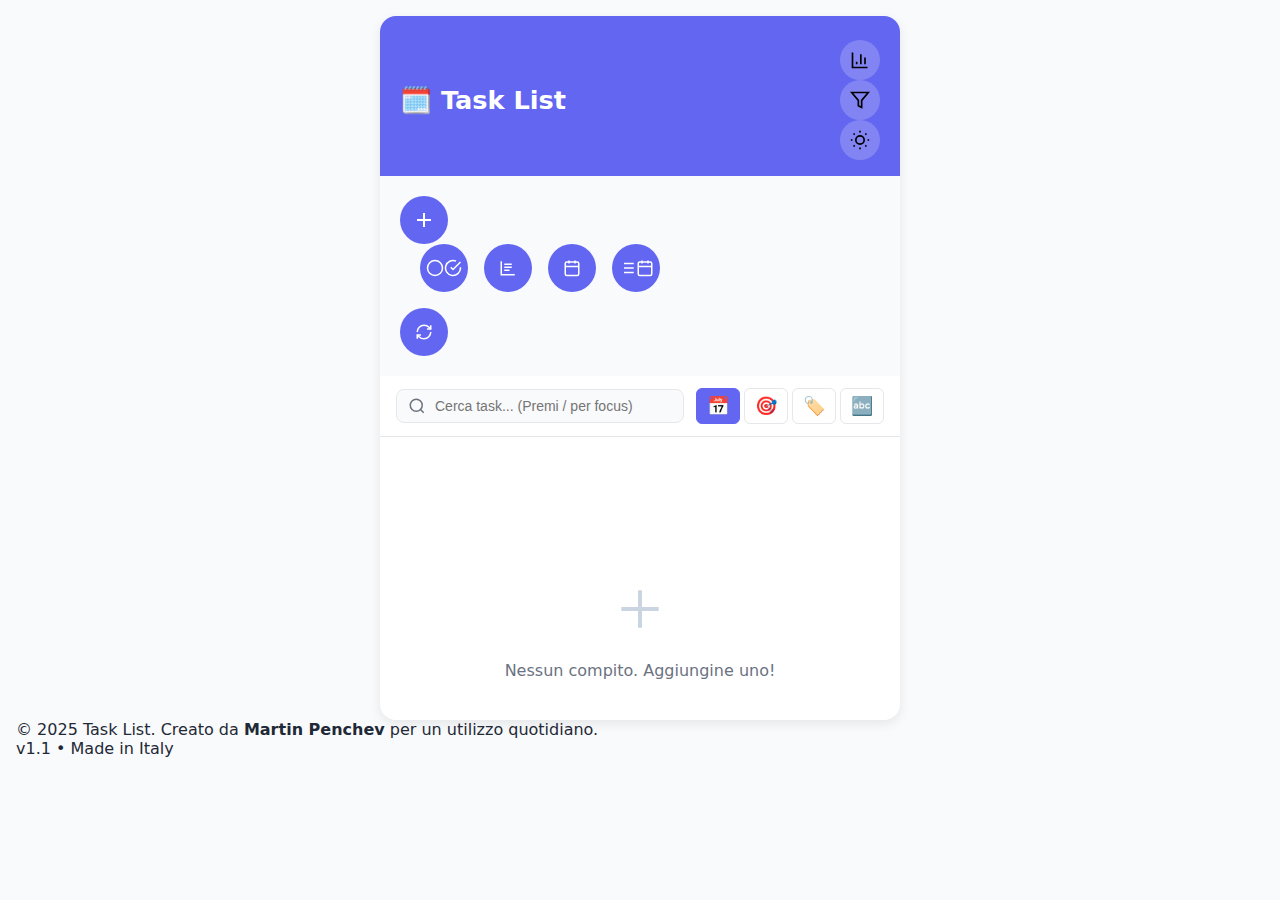
<file: index.html>
<!DOCTYPE html>
<html lang="it" id="html-root">

<head>
  <meta charset="UTF-8" />
  <meta name="viewport" content="width=device-width, initial-scale=1.0" />
  <meta name="theme-color" content="#6366f1">
  <title>Task List</title>
  <link rel="stylesheet" href="style.css" />
  <link rel="stylesheet" href="style-features.css" />
  <link rel="icon" href="images.jpeg">
  <link rel="manifest" href="manifest.json">
</head>

<body>
  <div class="app-container">
    <!-- Sticky Header Section -->
    <div class="sticky-header">
      <!-- Header con toggle modalità scura -->
      <header>
        <h1>🗓️ Task List</h1>
        <div class="header-controls">
          <!-- Bottone Statistiche -->
          <button id="statistics-toggle" class="theme-toggle" aria-label="Statistiche" title="Statistiche">
            <svg xmlns="http://www.w3.org/2000/svg" width="20" height="20" viewBox="0 0 24 24" fill="none"
              stroke="currentColor" stroke-width="2">
              <path d="M3 3v18h18" />
              <path d="M18 17V9" />
              <path d="M13 17V5" />
              <path d="M8 17v-3" />
            </svg>
          </button>
          <!-- Bottone Shortcuts Help -->
          <!-- <button id="shortcuts-help-toggle" class="theme-toggle" aria-label="Scorciatoie tastiera"
            title="Scorciatoie (?)">
            <svg xmlns="http://www.w3.org/2000/svg" width="20" height="20" viewBox="0 0 24 24" fill="none"
              stroke="currentColor" stroke-width="2">
              <circle cx="12" cy="12" r="10" />
              <path d="M9.09 9a3 3 0 0 1 5.83 1c0 2-3 3-3 3" />
              <line x1="12" y1="17" x2="12.01" y2="17" />
            </svg>
          </button> -->
          
          <!-- Bottone Mostra/Nascondi filtri -->
          <button id="filter-toggle" class="theme-toggle" aria-label="Toggle filtri"
            title="Mostra/Nascondi filtri">
            <svg xmlns="http://www.w3.org/2000/svg" width="20" height="20" viewBox="0 0 24 24" fill="none"
              stroke="currentColor" stroke-width="2">
              <polygon points="22 3 2 3 10 12.46 10 19 14 21 14 12.46 22 3" />
            </svg>
          </button>

          <button id="notification-toggle" class="theme-toggle" aria-label="Impostazioni notifiche" title="Notifiche"
            style="display: none;">
            <svg xmlns="http://www.w3.org/2000/svg" width="20" height="20" viewBox="0 0 24 24" fill="none"
              stroke="currentColor" stroke-width="2">
              <path d="M18 8A6 6 0 0 0 6 8c0 7-3 9-3 9h18s-3-2-3-9" />
              <path d="M13.73 21a2 2 0 0 1-3.46 0" />
            </svg>
          </button>
          <button id="theme-toggle" class="theme-toggle" aria-label="Cambia tema">
            <svg xmlns="http://www.w3.org/2000/svg" width="20" height="20" viewBox="0 0 24 24" fill="none"
              stroke="currentColor" stroke-width="2">
              <circle cx="12" cy="12" r="5" />
              <path
                d="M12 1v2M12 21v2M4.22 4.22l1.42 1.42M18.36 18.36l1.42 1.42M1 12h2M21 12h2M4.22 19.78l1.42-1.42M18.36 5.64l1.42-1.42" />
            </svg>
          </button>
        </div>
      </header>

      <!-- Form -->
      <form id="todo-form" class="input-section">
        <!-- Controls Row: Submit + Filtri + Reset (DENTRO il form ma con type="button") -->
        <div class="controls-row">
          <button type="submit" aria-label="Aggiungi compito">
            <svg xmlns="http://www.w3.org/2000/svg" width="24" height="24" viewBox="0 0 24 24" fill="none"
              stroke="currentColor" stroke-width="2">
              <line x1="12" y1="5" x2="12" y2="19"></line>
              <line x1="5" y1="12" x2="19" y2="12"></line>
            </svg>
          </button>

          <!-- Dropdown Filtri Compatti -->
          <div class="compact-filters">
            <!-- Toggle Stato -->
            <button type="button" class="toggle-btn" id="status-toggle" data-state="active"
              aria-label="Toggle stato task">
              <svg xmlns="http://www.w3.org/2000/svg" width="18" height="18" viewBox="0 0 24 24" fill="none"
                stroke="currentColor" stroke-width="2" class="icon-active">
                <circle cx="12" cy="12" r="10" />
              </svg>
              <svg xmlns="http://www.w3.org/2000/svg" width="18" height="18" viewBox="0 0 24 24" fill="none"
                stroke="currentColor" stroke-width="2" class="icon-completed">
                <path d="M22 11.08V12a10 10 0 1 1-5.93-9.14" />
                <polyline points="22 4 12 14.01 9 11.01" />
              </svg>
            </button>

            <!-- Filtro Categoria -->
            <div class="filter-dropdown">
              <button type="button" class="dropdown-toggle" id="category-toggle" aria-label="Filtro categoria">
                <svg xmlns="http://www.w3.org/2000/svg" width="18" height="18" viewBox="0 0 24 24" fill="none"
                  stroke="currentColor" stroke-width="2">
                  <path d="M3 3v18h18" />
                  <path d="M7 7h10M7 11h10M7 15h7" />
                </svg>
              </button>
              <div class="dropdown-menu" id="category-menu">
                <div class="dropdown-item" data-value="all">Tutte</div>
                <!-- Le categorie verranno inserite dinamicamente -->
              </div>
            </div>

            <!-- Filtro Giorno -->
            <div class="filter-dropdown">
              <button type="button" class="dropdown-toggle" id="day-toggle" aria-label="Filtro giorno">
                <svg xmlns="http://www.w3.org/2000/svg" width="18" height="18" viewBox="0 0 24 24" fill="none"
                  stroke="currentColor" stroke-width="2">
                  <rect x="3" y="4" width="18" height="18" rx="2" ry="2" />
                  <line x1="16" y1="2" x2="16" y2="6" />
                  <line x1="8" y1="2" x2="8" y2="6" />
                  <line x1="3" y1="10" x2="21" y2="10" />
                </svg>
              </button>
              <div class="dropdown-menu" id="day-menu">
                <div class="dropdown-item" data-value="all">Tutti i giorni</div>
                <div class="dropdown-item" data-value="today">Oggi</div>
                <div class="dropdown-item" data-value="tomorrow">Domani</div>
                <div class="dropdown-item" data-value="week">Questa settimana</div>
              </div>
            </div>

            <!-- Toggle Vista -->
            <button type="button" class="toggle-btn" id="view-toggle" data-view="list" aria-label="Toggle vista">
              <svg xmlns="http://www.w3.org/2000/svg" width="18" height="18" viewBox="0 0 24 24" fill="none"
                stroke="currentColor" stroke-width="2" class="icon-list">
                <line x1="8" y1="6" x2="21" y2="6" />
                <line x1="8" y1="12" x2="21" y2="12" />
                <line x1="8" y1="18" x2="21" y2="18" />
                <line x1="3" y1="6" x2="3.01" y2="6" />
                <line x1="3" y1="12" x2="3.01" y2="12" />
                <line x1="3" y1="18" x2="3.01" y2="18" />
              </svg>
              <svg xmlns="http://www.w3.org/2000/svg" width="18" height="18" viewBox="0 0 24 24" fill="none"
                stroke="currentColor" stroke-width="2" class="icon-calendar">
                <rect x="3" y="4" width="18" height="18" rx="2" ry="2" />
                <line x1="16" y1="2" x2="16" y2="6" />
                <line x1="8" y1="2" x2="8" y2="6" />
                <line x1="3" y1="10" x2="21" y2="10" />
              </svg>
            </button>
          </div>

          <!-- Reset Filtri -->
          <button type="button" id="reset-filters" class="reset-btn" aria-label="Pulisci filtri"
            title="Pulisci tutti i filtri">
            <svg xmlns="http://www.w3.org/2000/svg" width="18" height="18" viewBox="0 0 24 24" fill="none"
              stroke="currentColor" stroke-width="2">
              <path d="M3 12a9 9 0 0 1 9-9 9.75 9.75 0 0 1 6.74 2.74L21 8" />
              <path d="M21 3v5h-5" />
              <path d="M21 12a9 9 0 0 1-9 9 9.75 9.75 0 0 1-6.74-2.74L3 16" />
              <path d="M3 21v-5h5" />
            </svg>
          </button>
        </div>
      </form>

      <!-- Barra Ricerca e Sorting -->
      <div class="search-sort-bar">
        <div class="search-container">
          <svg xmlns="http://www.w3.org/2000/svg" width="18" height="18" viewBox="0 0 24 24" fill="none"
            stroke="currentColor" stroke-width="2" class="search-icon">
            <circle cx="11" cy="11" r="8" />
            <path d="m21 21-4.35-4.35" />
          </svg>
          <input type="text" id="search-input" placeholder="Cerca task... (Premi / per focus)" autocomplete="off" />
          <button id="clear-search" class="clear-search-btn" style="display: none;" aria-label="Pulisci ricerca">
            <svg xmlns="http://www.w3.org/2000/svg" width="16" height="16" viewBox="0 0 24 24" fill="none"
              stroke="currentColor" stroke-width="2">
              <line x1="18" y1="6" x2="6" y2="18" />
              <line x1="6" y1="6" x2="18" y2="18" />
            </svg>
          </button>
        </div>

        <div class="sort-container">
          <button class="sort-option active" data-sort="date" title="Ordina per data">
            📅
          </button>
          <button class="sort-option" data-sort="priority" title="Ordina per priorità">
            🎯
          </button>
          <button class="sort-option" data-sort="category" title="Ordina per categoria">
            🏷️
          </button>
          <button class="sort-option" data-sort="alphabetical" title="Ordina alfabeticamente">
            🔤
          </button>
        </div>
      </div>
    </div>

    <!-- Lista compiti scrollabile -->
    <div class="scrollable-content">
      <!-- Controlli navigazione calendario -->
      <div id="calendar-navigation" class="calendar-navigation" style="display: none;">
        <button id="prev-month" class="nav-btn">
          <svg xmlns="http://www.w3.org/2000/svg" width="20" height="20" viewBox="0 0 24 24" fill="none"
            stroke="currentColor" stroke-width="2">
            <polyline points="15,18 9,12 15,6"></polyline>
          </svg>
        </button>
        <span id="current-month-year" class="month-year-display"></span>
        <button id="next-month" class="nav-btn">
          <svg xmlns="http://www.w3.org/2000/svg" width="20" height="20" viewBox="0 0 24 24" fill="none"
            stroke="currentColor" stroke-width="2">
            <polyline points="9,18 15,12 9,6"></polyline>
          </svg>
        </button>
      </div>
      <div id="todo-container" class="todo-container"></div>

      <!-- Stato vuoto -->
      <div id="empty-state" class="empty-state">
        <svg xmlns="http://www.w3.org/2000/svg" width="64" height="64" viewBox="0 0 24 24" fill="none"
          stroke="currentColor" stroke-width="1.5">
          <path d="M12 5v14M5 12h14" />
        </svg>
        <p>Nessun compito. Aggiungine uno!</p>
      </div>
    </div>
  </div>

  <!-- Footer -->
  <footer class="app-footer">    
    <div class="footer-bottom">
      <p>&copy; 2025 Task List. Creato da <b>Martin Penchev</b> per un utilizzo quotidiano.</p>
      <div class="footer-meta">
        <span>v1.1</span>
        <span>•</span>
        <span>Made in Italy</span>
      </div>
    </div>
  </footer>

  <!-- Modale Crea Task -->
  <div id="category-modal" class="modal" style="display: none;">
    <div class="modal-content create-modal">
      <h3>➕ Nuovo task</h3>
      <div class="datetime-compact">
        <input type="text" id="todo-input" placeholder="Nome task" autocomplete="off" required />
        <div class="datetime-input-wrapper">
          <svg xmlns="http://www.w3.org/2000/svg" width="16" height="16" viewBox="0 0 24 24" fill="none"
            stroke="currentColor" stroke-width="2">
            <rect x="3" y="4" width="18" height="18" rx="2" ry="2" />
            <line x1="16" y1="2" x2="16" y2="6" />
            <line x1="8" y1="2" x2="8" y2="6" />
            <line x1="3" y1="10" x2="21" y2="10" />
          </svg>
          <input type="date" id="todo-date" />
        </div>
        <div class="datetime-input-wrapper">
          <svg xmlns="http://www.w3.org/2000/svg" width="16" height="16" viewBox="0 0 24 24" fill="none"
            stroke="currentColor" stroke-width="2">
            <circle cx="12" cy="12" r="10" />
            <polyline points="12 6 12 12 16 14" />
          </svg>
          <input type="time" id="todo-time" />
        </div>
      </div>

      <!-- Categorie predefinite -->
      <div class="category-options">
        <div class="radio-group">
          <input type="radio" id="cat-lavoro" name="category" value="Lavoro">
          <label for="cat-lavoro">Lavoro</label>
        </div>
        <div class="radio-group">
          <input type="radio" id="cat-studio" name="category" value="Studio">
          <label for="cat-studio">Studio</label>
        </div>
        <div class="radio-group">
          <input type="radio" id="cat-personale" name="category" value="Personale">
          <label for="cat-personale">Personale</label>
        </div>
        <div class="radio-group">
          <input type="radio" id="cat-spesa" name="category" value="Spesa">
          <label for="cat-spesa">Spesa</label>
        </div>
        <div class="radio-group">
          <input type="radio" id="cat-altro" name="category" value="Altro">
          <label for="cat-altro">Altro</label>
        </div>
        <div class="radio-group">
          <input type="radio" id="cat-custom" name="category" value="custom">
          <label for="cat-custom">Personalizzata:</label>
        </div>
      </div>

      <input type="text" id="category-input" placeholder="Nome categoria personalizzata..." disabled />

      <!-- Priorità -->
      <div class="priority-selector">
        <label>Priorità:</label>
        <div class="priority-options">
          <div class="radio-group-p">
            <input type="radio" id="priority-none" name="priority" value="none" checked>
            <label for="priority-none">⚪ Nessuna</label>
          </div>
          <div class="radio-group-p">
            <input type="radio" id="priority-low" name="priority" value="low">
            <label for="priority-low">🟢 Bassa</label>
          </div>
          <div class="radio-group-p">
            <input type="radio" id="priority-medium" name="priority" value="medium">
            <label for="priority-medium">🟡 Media</label>
          </div>
          <div class="radio-group-p">
            <input type="radio" id="priority-high" name="priority" value="high">
            <label for="priority-high">🔴 Alta</label>
          </div>
        </div>
      </div>

      <!-- Opzione Checklist -->
      <div class="checklist-option">
        <input type="checkbox" id="enable-checklist">
        <label for="enable-checklist">Crea come checklist di attività</label>
      </div>

      <!-- Allega File/Foto -->
      <div class="file-attachment-section">
        <label for="task-file-input" class="file-input-label">
          <svg xmlns="http://www.w3.org/2000/svg" width="16" height="16" viewBox="0 0 24 24" fill="none" stroke="currentColor" stroke-width="2">
            <path d="M21.44 11.05l-9.19 9.19a6 6 0 0 1-8.49-8.49l9.19-9.19a4 4 0 0 1 5.66 5.66l-9.2 9.19a2 2 0 0 1-2.83-2.83l8.49-8.48"/>
          </svg>
          📎 Allega file/foto
        </label>
        <input type="file" id="task-file-input" multiple accept="image/*,.pdf,.doc,.docx,.txt" style="display: none;">
        <div id="task-file-preview" class="file-preview-list"></div>
      </div>

      <!-- Ricorrenza -->
      <div class="recurrence-selector">
        <label>Ricorrenza:</label>
        <select id="recurrence-select">
          <option value="none">Nessuna</option>
          <option value="daily">Giornaliera</option>
          <option value="weekly">Settimanale</option>
          <option value="biweekly">Ogni 2 settimane</option>
          <option value="monthly">Mensile</option>
          <option value="yearly">Annuale</option>
        </select>
        <small class="recurrence-info">💡 I task ricorrenti si ripetono automaticamente quando completati</small>
      </div>

      <!-- Checklist Items -->
      <div id="checklist-items" class="checklist-items" style="display: none;">
        <div class="checklist-input-group">
          <input type="text" class="checklist-item-input" placeholder="Attività...">
          <button type="button" class="add-checklist-item">+</button>
        </div>
        <div class="checklist-list"></div>
      </div>

      <div class="modal-buttons">
        <button id="cancel-category">Annulla</button>
        <button id="confirm-category">Conferma</button>
      </div>
    </div>
  </div>

  <!-- Modale Dettaglio Task -->
  <div id="detail-modal" class="modal" style="display: none;">
    <div class="modal-content detail-modal">
      <div class="modal-header">
        <h3 id="detail-title"></h3>
        <button id="close-detail" class="close-btn">❌</button>
      </div>
      <div class="detail-content">
        <div class="detail-info">
          <p><strong>Categoria:</strong> <span id="detail-category"></span></p>
          <p><strong>Data:</strong> <span id="detail-date"></span></p>
          <p><strong>Ora:</strong> <span id="detail-time"></span></p>
          <p><strong>Stato:</strong> <span id="detail-status"></span></p>
        </div>
        <div id="detail-checklist" class="detail-checklist" style="display: none;">
          <h4>Attività:</h4>
          <div id="detail-checklist-items"></div>
        </div>
        <div id="detail-attachments" class="detail-attachments" style="display: none;">
          <h4>📎 File allegati:</h4>
          <div id="detail-attachments-list" class="attachments-grid"></div>
        </div>
      </div>
    </div>
  </div>

  <!-- Modale Impostazioni Notifiche -->
  <div id="notification-modal" class="modal" style="display: none;">
    <div class="modal-content">
      <div class="modal-header">
        <h3>🔔 Impostazioni Notifiche</h3>
        <button id="close-notification" class="close-btn">&times;</button>
      </div>
      <div class="notification-settings">
        <div class="setting-group">
          <label for="notification-enabled">
            <input type="checkbox" id="notification-enabled">
            Abilita notifiche (solo mobile)
          </label>
        </div>
        <div class="setting-group">
          <label for="notification-time">Preavviso notifica:</label>
          <select id="notification-time">
            <option value="5">5 minuti prima</option>
            <option value="10">10 minuti prima</option>
            <option value="15">15 minuti prima</option>
            <option value="30" selected>30 minuti prima</option>
            <option value="60">1 ora prima</option>
          </select>
        </div>
        <div class="setting-info">
          <p>💡 Le notifiche funzionano solo su dispositivi mobili e richiedono che l'app rimanga aperta nel browser.
          </p>
        </div>
      </div>
      <div class="modal-buttons">
        <button id="save-notification-settings">Salva Impostazioni</button>
      </div>
    </div>
  </div>

  <!-- Modale Modifica Task -->
  <div id="edit-modal" class="modal" style="display: none;">
    <div class="modal-content edit-modal">
      <div class="modal-header">
        <h3>✏️ Modifica Task</h3>
        <button id="close-edit" class="close-btn">❌</button>
      </div>
      <div class="edit-form">
        <div class="form-group">
          <input type="text" id="edit-text" placeholder="Descrizione task..." required>
        </div>
        <div class="form-group">
          <input type="date" id="edit-date" required>
        </div>
        <div class="form-group">
          <input type="time" id="edit-time" required>
        </div>
        <div class="form-group">
          <select id="edit-category">
            <option value="Lavoro">Lavoro</option>
            <option value="Studio">Studio</option>
            <option value="Personale">Personale</option>
            <option value="Spesa">Spesa</option>
            <option value="Altro">Altro</option>
          </select>
        </div>

        <!-- Priorità -->
        <div class="priority-selector">
          <label>Priorità:</label>
          <div class="priority-options">
            <div class="radio-group-p">
              <input type="radio" id="edit-priority-none" name="edit-priority" value="none">
              <label for="edit-priority-none">⚪ Nessuna</label>
            </div>
            <div class="radio-group-p">
              <input type="radio" id="edit-priority-low" name="edit-priority" value="low">
              <label for="edit-priority-low">🟢 Bassa</label>
            </div>
            <div class="radio-group-p">
              <input type="radio" id="edit-priority-medium" name="edit-priority" value="medium">
              <label for="edit-priority-medium">🟡 Media</label>
            </div>
            <div class="radio-group-p">
              <input type="radio" id="edit-priority-high" name="edit-priority" value="high">
              <label for="edit-priority-high">🔴 Alta</label>
            </div>
          </div>
        </div>

        <!-- Ricorrenza -->
        <div class="recurrence-selector">
          <label for="edit-recurrence">Ricorrenza:</label>
          <select id="edit-recurrence">
            <option value="none">Nessuna</option>
            <option value="daily">Giornaliera</option>
            <option value="weekly">Settimanale</option>
            <option value="biweekly">Ogni 2 settimane</option>
            <option value="monthly">Mensile</option>
            <option value="yearly">Annuale</option>
          </select>
          <small class="recurrence-info">💡 I task ricorrenti si ripetono automaticamente quando completati</small>
        </div>

        <div class="checklist-option">
          <input type="checkbox" id="edit-has-checklist">
          <label for="edit-has-checklist">Questo task ha una checklist</label>
        </div>
        <div id="edit-checklist-container" class="checklist-items" style="display: none;">
          <div class="checklist-input-group">
            <input type="text" id="edit-checklist-input" class="checklist-item-input" placeholder="Nuova attività...">
            <button type="button" id="edit-add-checklist-item" class="add-checklist-item">+</button>
          </div>
          <div id="edit-checklist-list"></div>
        </div>

        <!-- Allega File/Foto -->
        <div class="file-attachment-section">
          <label for="edit-file-input" class="file-input-label">
            <svg xmlns="http://www.w3.org/2000/svg" width="16" height="16" viewBox="0 0 24 24" fill="none" stroke="currentColor" stroke-width="2">
              <path d="M21.44 11.05l-9.19 9.19a6 6 0 0 1-8.49-8.49l9.19-9.19a4 4 0 0 1 5.66 5.66l-9.2 9.19a2 2 0 0 1-2.83-2.83l8.49-8.48"/>
            </svg>
            📎 Allega file/foto
          </label>
          <input type="file" id="edit-file-input" multiple accept="image/*,.pdf,.doc,.docx,.txt" style="display: none;">
          <div id="edit-file-preview" class="file-preview-list"></div>
        </div>
      </div>
      <div class="modal-buttons">
        <button id="cancel-edit">Annulla</button>
        <button id="confirm-edit">Conferma</button>
      </div>
    </div>
  </div>

  <!-- Modale Statistiche -->
  <div id="statistics-modal" class="modal" style="display: none;">
    <div class="modal-content stats-modal">
      <div class="modal-header">
        <h2>📊 Statistiche</h2>
        <button id="close-statistics" class="close-btn">❌</button>
      </div>
      <div id="statistics-container"></div>
    </div>
  </div>

  <!-- Modale Shortcuts Help -->
  <div id="shortcuts-help-modal" class="modal" style="display: none;">
    <div class="modal-content shortcuts-modal">
      <div class="modal-header">
        <h4>⌨️ Scorciatoie Tastiera</h4>
        <button id="close-shortcuts-help" class="close-btn">❌</button>
      </div>
      <div class="shortcuts-list">
        <div class="shortcut-item">
          <kbd>/</kbd>
          <span>Focus su ricerca</span>
        </div>
        <div class="shortcut-item">
          <kbd>N</kbd>
          <span>Nuovo task (focus su input)</span>
        </div>
        <div class="shortcut-item">
          <kbd>S</kbd>
          <span>Mostra/nascondi statistiche</span>
        </div>
        <div class="shortcut-item">
          <kbd>Ctrl+S</kbd>
          <span>Mostra statistiche (alternativa)</span>
        </div>
        <div class="shortcut-item">
          <kbd>R</kbd>
          <span>Reset tutti i filtri</span>
        </div>
        <div class="shortcut-item">
          <kbd>C</kbd>
          <span>Toggle vista calendario/lista</span>
        </div>
        <div class="shortcut-item">
          <kbd>V</kbd>
          <span>Toggle attivi/completati</span>
        </div>
        <div class="shortcut-item">
          <kbd>Esc</kbd>
          <span>Chiudi modali / Pulisci ricerca</span>
        </div>
        <div class="shortcut-item">
          <kbd>?</kbd>
          <span>Mostra questo aiuto</span>
        </div>
      </div>
    </div>
  </div>

  <!-- Modale Generica Conferma/Alert -->
  <div id="generic-modal" class="modal generic-modal" style="display: none;">
    <div class="modal-content generic-modal-content">
      <div class="generic-modal-icon"></div>
      <h3 id="generic-modal-title"></h3>
      <p id="generic-modal-message"></p>
      <div class="modal-buttons" id="generic-modal-buttons">
        <!-- I bottoni verranno inseriti dinamicamente -->
      </div>
    </div>
  </div>

  <!-- Template per Todo Item -->
  <template id="todo-item-template">
    <li class="todo-item" draggable="true">
      <div class="todo-content">
        <span class="todo-text"></span>
        <div class="todo-meta">
          <span class="category-badge"></span>
          <span class="todo-time"></span>
        </div>
      </div>
      <div class="todo-actions">
        <button class="action-btn menu-btn" data-action="menu">
          <svg xmlns="http://www.w3.org/2000/svg" width="16" height="16" viewBox="0 0 24 24" fill="none"
            stroke="currentColor" stroke-width="2">
            <circle cx="12" cy="12" r="1" />
            <circle cx="19" cy="12" r="1" />
            <circle cx="5" cy="12" r="1" />
          </svg>
        </button>
        <div class="action-popover" style="display: none;">
          <button class="popover-item complete-action" data-action="complete">
            <svg xmlns="http://www.w3.org/2000/svg" width="18" height="18" viewBox="0 0 24 24" fill="none"
              stroke="currentColor" stroke-width="2">
              <polyline points="20 6 9 17 4 12" />
            </svg>
            <span class="action-label">Completa</span>
          </button>
          <button class="popover-item edit-action" data-action="edit">
            <svg xmlns="http://www.w3.org/2000/svg" width="18" height="18" viewBox="0 0 24 24" fill="none"
              stroke="currentColor" stroke-width="2">
              <path d="M11 4H4a2 2 0 0 0-2 2v14a2 2 0 0 0 2 2h14a2 2 0 0 0 2-2v-7" />
              <path d="M18.5 2.5a2.121 2.121 0 0 1 3 3L12 15l-4 1 1-4 9.5-9.5z" />
            </svg>
            <span class="action-label">Modifica</span>
          </button>
          <button class="popover-item delete-action" data-action="delete">
            <svg xmlns="http://www.w3.org/2000/svg" width="18" height="18" viewBox="0 0 24 24" fill="none"
              stroke="currentColor" stroke-width="2">
              <path d="M3 6h18M19 6v14a2 2 0 0 1-2 2H7a2 2 0 0 1-2-2V6m3 0V4a2 2 0 0 1 2-2h4a2 2 0 0 1 2 2v2" />
            </svg>
            <span class="action-label">Elimina</span>
          </button>
          <button class="popover-item detail-action" data-action="detail">
            <svg xmlns="http://www.w3.org/2000/svg" width="18" height="18" viewBox="0 0 24 24" fill="none"
              stroke="currentColor" stroke-width="2">
              <circle cx="12" cy="12" r="10" />
              <line x1="12" y1="16" x2="12" y2="12" />
              <line x1="12" y1="8" x2="12.01" y2="8" />
            </svg>
            <span class="action-label">Dettagli</span>
          </button>
        </div>
      </div>
    </li>
  </template>

  <!-- Scripts modulari -->
  <script src="js/constants.js"></script>
  <script src="js/state.js"></script>
  <script src="js/utils.js"></script>
  <script src="js/file-attachments.js"></script>
  <script src="js/notifications.js"></script>
  <script src="js/search.js"></script>
  <script src="js/priority.js"></script>
  <script src="js/statistics.js"></script>
  <script src="js/recurring.js"></script>
  <script src="js/drag-drop.js"></script>
  <script src="js/rendering.js"></script>
  <script src="js/modals.js"></script>
  <script src="js/filters.js"></script>
  <script src="js/todo-actions.js"></script>
  <script src="js/shortcuts.js"></script>
  <script src="js/event-listeners.js"></script>
  <script src="js/init.js"></script>

  <script>
    if ('serviceWorker' in navigator) {
      window.addEventListener('load', () => {
        navigator.serviceWorker.register('/TODO/sw.js');
      });
    }
  </script>
</body>

</html>
</file>
<file: style.css>
/* ===== VARIABILI DI TEMA ===== */
:root {
  --bg: #f9fafb;
  --card-bg: #ffffff;
  --text: #1f2937;
  --text-light: #6b7280;
  --border: #e5e7eb;
  --primary: #6366f1;
  --primary-dark: #4f46e5;
  --success: #10b981;
  --danger: #ef4444;
  --shadow: 0 4px 12px rgba(0,0,0,0.08);
  --radius: 16px;
  --transition: all 0.3s cubic-bezier(0.25, 0.8, 0.25, 1);
}

[data-theme="dark"] {
  --bg: #111827;
  --card-bg: #1f2937;
  --text: #f9fafb;
  --text-light: #9ca3af;
  --border: #374151;
  --shadow: 0 4px 12px rgba(0,0,0,0.3);
}

/* ===== RESET ===== */
* {
  margin: 0;
  padding: 0;
  box-sizing: border-box;
}

body {
  font-family: 'Segoe UI', system-ui, sans-serif;
  background: var(--bg);
  color: var(--text);
  min-height: 100vh;
  padding: 16px;
  transition: background 0.3s;
}

.app-container {
  max-width: 520px;
  margin: 0 auto;
  background: var(--card-bg);
  border-radius: var(--radius);
  box-shadow: var(--shadow);
  overflow: hidden;
}

/* ===== HEADER ===== */
header {
  display: flex;
  justify-content: space-between;
  align-items: center;
  padding: 24px 20px 16px;
  background: var(--primary);
  color: white;
}

header h1 {
  font-size: 1.6rem;
  font-weight: 700;
}

.theme-toggle {
  background: rgba(255,255,255,0.2);
  border: none;
  width: 40px;
  height: 40px;
  border-radius: 50%;
  display: flex;
  align-items: center;
  justify-content: center;
  cursor: pointer;
  transition: var(--transition);
}

.theme-toggle:hover {
  background: rgba(255,255,255,0.3);
}

/* ===== INPUT ===== */
.input-section {
  display: flex;
  padding: 20px;
  gap: 10px;
  background: var(--bg);
  flex-wrap: wrap;
}

#todo-input {
  flex: 1;
  min-width: 150px;
  padding: 12px 16px;
  border: 2px solid var(--border);
  border-radius: 12px;
  font-size: 1rem;
  background: var(--card-bg);
  color: var(--text);
  outline: none;
}

#todo-input:focus {
  border-color: var(--primary);
  box-shadow: 0 0 0 3px rgba(99, 102, 241, 0.2);
}

#todo-date {
  padding: 12px;
  border: 2px solid var(--border);
  border-radius: 12px;
  background: var(--card-bg);
  color: var(--text);
  font-size: 1rem;
  cursor: pointer;
}

#todo-form button {
  width: 48px;
  height: 48px;
  border-radius: 50%;
  background: var(--primary);
  color: white;
  border: none;
  cursor: pointer;
  display: flex;
  align-items: center;
  justify-content: center;
  transition: var(--transition);
  flex-shrink: 0;
}

#todo-form button:hover {
  background: var(--primary-dark);
  transform: scale(1.05);
}

/* ===== FILTRI ===== */
/* .filters { */
  /* display: flex; */
  /* padding: 0 20px 16px; */
  /* gap: 8px; */
  /* flex-wrap: wrap; */
/* } */

.filter-btn {
  flex: 1;
  min-width: 80px;
  padding: 8px 12px;
  border: 2px solid var(--border);
  border-radius: 12px;
  background: transparent;
  color: var(--text-light);
  font-size: 0.9rem;
  cursor: pointer;
  transition: var(--transition);
}

.filter-btn.active,
.filter-btn:hover {
  border-color: var(--primary);
  color: var(--primary);
  background: rgba(99, 102, 241, 0.08);
}

[data-theme="dark"] .filter-btn.active,
[data-theme="dark"] .filter-btn:hover {
  background: rgba(99, 102, 241, 0.2);
}

/* ===== TOGGLE VISTA ===== */
/* .view-toggle { */
  /* display: flex; */
  /* padding: 0 20px 16px; */
  /* gap: 8px; */
/* } */

.view-btn {
  flex: 1;
  padding: 8px;
  border: 2px solid var(--border);
  border-radius: 12px;
  background: transparent;
  color: var(--text-light);
  font-size: 0.9rem;
  cursor: pointer;
}

.view-btn.active,
.view-btn:hover {
  border-color: var(--primary);
  color: var(--primary);
  background: rgba(99, 102, 241, 0.08);
}

[data-theme="dark"] .view-btn.active,
[data-theme="dark"] .view-btn:hover {
  background: rgba(99, 102, 241, 0.2);
}

/* ===== CONTAINER LISTA ===== */
.todo-container {
  padding: 0 20px 20px;
  min-height: 100px;
}

.day-section {
  margin-bottom: 24px;
}

.day-header {
  font-size: 1.1rem;
  font-weight: 600;
  margin: 16px 0 12px;
  color: var(--primary);
  display: flex;
  align-items: center;
}

.day-header::before {
  content: "•";
  margin-right: 8px;
  font-size: 1.4rem;
}

.todo-item {
  display: flex;
  align-items: center;
  padding: 14px;
  margin-bottom: 10px;
  background: var(--bg);
  border-radius: 14px;
  box-shadow: 0 2px 6px rgba(0,0,0,0.05);
  animation: fadeIn 0.3s ease-out;
  transition: var(--transition);
  cursor: grab;
}

.todo-item:active {
  cursor: grabbing;
}

.todo-text {
  flex: 1;
  font-size: 1.02rem;
  word-break: break-word;
  padding-right: 12px;
}

.todo-text.completed {
  text-decoration: line-through;
  color: var(--text-light);
}

.todo-actions {
  display: flex;
  gap: 8px;
}

.action-btn {
  width: 34px;
  height: 34px;
  border-radius: 50%;
  border: none;
  display: flex;
  align-items: center;
  justify-content: center;
  cursor: pointer;
  background: white;
  box-shadow: 0 1px 3px rgba(0,0,0,0.1);
  transition: var(--transition);
}

[data-theme="dark"] .action-btn {
  background: var(--card-bg);
}

.complete-btn { color: var(--success); }
.delete-btn { color: var(--danger); }

.complete-btn:hover { background: var(--success); color: white; }
.delete-btn:hover { background: var(--danger); color: white; }

/* ===== EMPTY STATE ===== */
.empty-state {
  text-align: center;
  padding: 40px 20px;
  color: var(--text-light);
  display: none;
}

.empty-state svg {
  margin-bottom: 16px;
  color: #cbd5e1;
}

/* ===== ANIMAZIONI ===== */
@keyframes fadeIn {
  from { opacity: 0; transform: translateY(8px); }
  to { opacity: 1; transform: translateY(0); }
}

@keyframes fadeOut {
  from { opacity: 1; transform: translateX(0); }
  to { opacity: 0; transform: translateX(50px); }
}

.todo-item.leaving {
  animation: fadeOut 0.3s forwards;
}

/* ===== DRAG & DROP ===== */
.drag-over {
  background: rgba(99, 102, 241, 0.1);
  border-radius: 14px;
}

/* ===== RESPONSIVE ===== */
@media (max-width: 600px) {
  .input-section {
    flex-direction: column;
  }

  #todo-input, #todo-date {
    width: 100%;
  }

  .filters {
    justify-content: center;
  }

  .filter-btn {
    flex: none;
  }
}

.todo-content {
  flex: 1;
  display: flex;
  flex-direction: column;
  gap: 4px;
}

.category-badge {
  font-size: 0.75rem;
  background: var(--primary);
  color: white;
  padding: 2px 8px;
  border-radius: 20px;
  width: fit-content;
  font-weight: 600;
}

/* ===== CALENDARIO ===== */
.calendar {
  padding: 0 10px 20px;
}

.calendar-header {
  text-align: center;
  font-size: 1.3rem;
  font-weight: 700;
  margin: 16px 0;
  color: var(--primary);
}

.calendar-weekdays {
  display: grid;
  grid-template-columns: repeat(7, 1fr);
  text-align: center;
  font-weight: 600;
  color: var(--text-light);
  margin-bottom: 8px;
}

.calendar-weekday {
  padding: 6px;
}

.calendar-grid {
  display: grid;
  grid-template-columns: repeat(7, 1fr);
  gap: 4px;
}

.calendar-day {
  min-height: 80px;
  background: var(--bg);
  border-radius: 10px;
  padding: 6px;
  display: flex;
  flex-direction: column;
}

.calendar-day.today {
  background: rgba(99, 102, 241, 0.1);
  border: 1px solid var(--primary);
}

.day-number {
  font-weight: 700;
  margin-bottom: 4px;
  align-self: flex-end;
}

.day-tasks {
  flex: 1;
  display: flex;
  flex-direction: column;
  gap: 4px;
}

.task-preview {
  font-size: 0.8rem;
  white-space: nowrap;
  overflow: hidden;
  text-overflow: ellipsis;
  padding: 2px 6px;
  background: rgba(0,0,0,0.03);
  border-radius: 4px;
}

[data-theme="dark"] .task-preview {
  background: rgba(255,255,255,0.05);
}

.task-preview.completed {
  text-decoration: line-through;
  color: var(--text-light);
}

/* ===== MODALE CATEGORIA ===== */
.modal {
  position: fixed;
  top: 0;
  left: 0;
  width: 100%;
  height: 100%;
  background: rgba(0, 0, 0, 0.5);
  display: flex;
  align-items: center;
  justify-content: center;
  z-index: 1000;
}

.modal-content {
  background: var(--card-bg);
  padding: 24px;
  border-radius: 16px;
  width: 90%;
  max-width: 400px;
  box-shadow: 0 10px 25px rgba(0,0,0,0.2);
}

.modal-content h3 {
  margin-bottom: 16px;
  color: var(--text);
}

#category-input {
  width: 100%;
  padding: 12px;
  border: 2px solid var(--border);
  border-radius: 12px;
  font-size: 1rem;
  background: var(--bg);
  color: var(--text);
  margin-bottom: 16px;
}

.category-suggestions {
  display: flex;
  flex-wrap: wrap;
  gap: 8px;
  margin-bottom: 16px;
}

.category-suggestion {
  background: var(--primary);
  color: white;
  padding: 6px 12px;
  border-radius: 20px;
  font-size: 0.9rem;
  cursor: pointer;
  transition: var(--transition);
}

.category-suggestion:hover {
  opacity: 0.9;
}

.modal-buttons {
  display: flex;
  gap: 10px;
}

.modal-buttons button {
  flex: 1;
  padding: 10px;
  border-radius: 12px;
  border: none;
  font-weight: 600;
  cursor: pointer;
}

#cancel-category {
  background: var(--border);
  color: var(--text);
}

#confirm-category {
  background: var(--primary);
  color: white;
}

/* ===== FILTRI CATEGORIA ===== */
/* .category-filters { */
  /* display: flex; */
  /* padding: 0 20px 16px; */
  /* gap: 8px; */
  /* flex-wrap: wrap; */
  /* max-height: 80px; */
  /* overflow-y: auto; */
/* } */

.category-filter-btn {
  padding: 6px 12px;
  border: 2px solid var(--border);
  border-radius: 20px;
  background: transparent;
  color: var(--text-light);
  font-size: 0.85rem;
  cursor: pointer;
  white-space: nowrap;
}

.category-filter-btn.active,
.category-filter-btn:hover {
  border-color: var(--primary);
  color: var(--primary);
  background: rgba(99, 102, 241, 0.08);
}

[data-theme="dark"] .category-filter-btn.active,
[data-theme="dark"] .category-filter-btn:hover {
  background: rgba(99, 102, 241, 0.2);
}

/* ===== FILTRI COMPATTI CON ICONE ===== */
.compact-filters {
  display: flex;
  justify-content: center;
  padding: 0 20px 16px;
  gap: 16px;
}

.filter-dropdown {
  position: relative;
}

.dropdown-toggle {
  width: 44px;
  height: 44px;
  border-radius: 12px;
  background: var(--bg);
  border: 2px solid var(--border);
  display: flex;
  align-items: center;
  justify-content: center;
  cursor: pointer;
  transition: var(--transition);
}

.dropdown-toggle:hover {
  border-color: var(--primary);
  background: rgba(99, 102, 241, 0.05);
}

.dropdown-menu {
  position: absolute;
  top: 100%;
  left: 50%;
  transform: translateX(-50%);
  background: var(--card-bg);
  border-radius: 12px;
  box-shadow: 0 4px 12px rgba(0,0,0,0.15);
  z-index: 100;
  min-width: 140px;
  overflow: hidden;
  display: none;
  margin-top: 8px;
}

.dropdown-menu.active {
  display: block;
}

.dropdown-item {
  padding: 10px 16px;
  color: var(--text);
  cursor: pointer;
  transition: var(--transition);
  font-size: 0.95rem;
}

.dropdown-item:hover {
  background: var(--bg);
}

.dropdown-item.active {
  background: var(--primary);
  color: white;
}
</file>
<file: style-features.css>
/* ===== NUOVE FEATURES STYLES ===== */

/* Search & Sort Bar */
.search-sort-bar {
  display: flex;
  gap: 12px;
  padding: 12px 16px;
  background: var(--card-bg);
  border-bottom: 1px solid var(--border);
  align-items: center;
}

.search-container {
  flex: 1;
  position: relative;
  display: flex;
  align-items: center;
}

.search-icon {
  position: absolute;
  left: 12px;
  color: var(--text-light);
  pointer-events: none;
}

#search-input {
  width: 100%;
  padding: 8px 36px 8px 38px;
  border: 1px solid var(--border);
  border-radius: 8px;
  background: var(--bg);
  color: var(--text);
  font-size: 14px;
  transition: var(--transition);
}

#search-input:focus {
  outline: none;
  border-color: var(--primary);
  box-shadow: 0 0 0 3px rgba(99, 102, 241, 0.1);
}

.clear-search-btn {
  position: absolute;
  right: 8px;
  background: transparent;
  border: none;
  cursor: pointer;
  padding: 4px;
  border-radius: 4px;
  color: var(--text-light);
  display: flex;
  align-items: center;
  justify-content: center;
  transition: var(--transition);
}

.clear-search-btn:hover {
  background: var(--border);
  color: var(--text);
}

/* Sort Buttons */
.sort-container {
  display: flex;
  gap: 4px;
}

.sort-option {
  background: transparent;
  border: 1px solid var(--border);
  padding: 6px 10px;
  border-radius: 6px;
  cursor: pointer;
  font-size: 18px;
  transition: var(--transition);
  position: relative;
}

.sort-option:hover {
  background: var(--bg);
  border-color: var(--primary);
}

.sort-option.active {
  background: var(--primary);
  border-color: var(--primary);
  color: white;
}

.sort-arrow {
  position: absolute;
  top: -4px;
  right: -4px;
  background: var(--primary-dark);
  color: white;
  border-radius: 50%;
  width: 14px;
  height: 14px;
  display: flex;
  align-items: center;
  justify-content: center;
  font-size: 10px;
  font-weight: bold;
}

/* Priority Badge */
.priority-indicator {
  display: inline-flex;
  align-items: center;
  margin-right: 6px;
  font-size: 12px;
}

.priority-badge {
  font-size: 14px;
}

/* Overdue Indicator */
.todo-item.overdue {
  border-left: 3px solid var(--danger);
  background: rgba(239, 68, 68, 0.05);
}

.todo-item.overdue .todo-time {
  color: var(--danger);
  font-weight: 600;
}

/* Statistics Modal */
.edit-modal,
.detail-modal,
.create-modal,
.stats-modal {
  max-width: 600px;
  width: 90%;
  max-height: 90dvh;
  overflow-y: auto;
}

.stats-grid {
  display: grid;
  grid-template-columns: repeat(auto-fit, minmax(120px, 1fr));
  gap: 12px;
  margin: 20px 0;
}

.stat-card {
  background: var(--bg);
  padding: 16px;
  border-radius: 12px;
  text-align: center;
  border: 1px solid var(--border);
  transition: var(--transition);
}

.stat-card:hover {
  transform: translateY(-2px);
  box-shadow: var(--shadow);
}

.stat-icon {
  font-size: 32px;
  margin-bottom: 8px;
}

.stat-value {
  font-size: 28px;
  font-weight: 700;
  color: var(--primary);
  margin-bottom: 4px;
}

.stat-label {
  font-size: 12px;
  color: var(--text-light);
  text-transform: uppercase;
  letter-spacing: 0.5px;
}

/* Category Statistics */
.category-stats {
  margin-top: 24px;
  padding-top: 24px;
  border-top: 1px solid var(--border);
}

.category-stats h3 {
  font-size: 16px;
  margin-bottom: 16px;
  color: var(--text);
}

.category-stat-item {
  margin-bottom: 16px;
  padding: 12px;
  background: var(--bg);
  border-radius: 8px;
}

.category-stat-header {
  display: flex;
  justify-content: space-between;
  align-items: center;
  margin-bottom: 8px;
}

.category-name {
  font-weight: 600;
  color: var(--text);
}

.category-percentage {
  font-size: 18px;
  font-weight: 700;
  color: var(--primary);
}

.category-progress-bar {
  height: 8px;
  background: var(--border);
  border-radius: 4px;
  overflow: hidden;
  margin-bottom: 4px;
}

.category-progress-fill {
  height: 100%;
  background: linear-gradient(90deg, var(--primary), var(--primary-dark));
  border-radius: 4px;
  transition: width 0.3s ease;
}

.category-stat-detail {
  font-size: 12px;
  color: var(--text-light);
}

/* Shortcuts Help Modal */
.shortcuts-modal {
  max-width: 500px;
  width: 90%;
  max-height: 90dvh;
}

.shortcuts-list {
  display: flex;
  flex-direction: column;
  gap: 12px;
  margin-top: 20px;
}

.shortcut-item {
  display: flex;
  align-items: center;
  gap: 16px;
  padding: 12px;
  background: var(--bg);
  border-radius: 8px;
  border: 1px solid var(--border);
}

.shortcut-item kbd {
  background: var(--card-bg);
  border: 2px solid var(--border);
  border-radius: 6px;
  padding: 6px 12px;
  font-family: 'Courier New', monospace;
  font-weight: 700;
  font-size: 14px;
  min-width: 60px;
  text-align: center;
  box-shadow: 0 2px 4px rgba(0,0,0,0.1);
}

.shortcut-item span {
  flex: 1;
  color: var(--text);
  font-size: 14px;
}

/* Responsive Adjustments */
@media (max-width: 600px) {
  .search-sort-bar {
    flex-direction: column;
    gap: 8px;
  }
  
  .search-container {
    width: 100%;
  }
  
  .sort-container {
    width: 100%;
    justify-content: space-between;
  }
  
  .sort-option {
    flex: 1;
  }
  
  .stats-grid {
    grid-template-columns: repeat(2, 1fr);
  }
  
  .priority-options {
    grid-template-columns: 1fr;
  }
}

@media (max-width: 400px) {
  .stats-grid {
    grid-template-columns: 1fr;
  }
}

/* Priority Selector in Modal */
.priority-selector {
  padding: 8px;
  background: var(--bg);
  border-radius: 8px;
  margin-bottom: 12px;
}

.priority-selector label {
  display: block;
  margin-bottom: 8px;
  font-weight: 600;
  color: var(--text);
  font-size: 0.9rem;
}

.priority-options {
  display: flex;
  flex-direction: column;
  gap: 4px;
}

.radio-group-p {
  display: flex;
  align-items: center;
  gap: 8px;
  padding: 6px 8px;
  border-radius: 6px;
  transition: var(--transition);
  background: var(--bg-light);
}

.radio-group-p:hover {
  background: var(--bg-hover);
}

.radio-group-p input[type="radio"] {
  margin: 0;
  cursor: pointer;
  accent-color: var(--primary);
}

.radio-group-p label {
  cursor: pointer;
  font-size: 0.85rem;
  color: var(--text);
  flex-grow: 1;
}

/* Media query per desktop */
@media (min-width: 768px) {
  .priority-options {
    flex-direction: row;
    flex-wrap: wrap;
  }
  .radio-group-p {
    flex: 1 0 calc(50% - 4px);
  }
}

.input-error {
  border: 2px solid red !important;
  animation: shake 0.3s;
}

@keyframes shake {
  0%, 100% { transform: translateX(0); }
  10% { transform: translateX(-5px); }
  15% { transform: translateX(5px); }
  20% { transform: translateX(-5px); }
  25% { transform: translateX(5px); }
  30% { transform: translateX(-5px); }
  35% { transform: translateX(5px); }
  40% { transform: translateX(-5px); }
  45% { transform: translateX(5px); }
  50% { transform: translateX(-5px); }
  55% { transform: translateX(5px); }
  60% { transform: translateX(-5px); }
  65% { transform: translateX(5px); }
  70% { transform: translateX(-5px); }
  75% { transform: translateX(5px); }
  80% { transform: translateX(-5px); }
  85% { transform: translateX(5px); }
  90% { transform: translateX(-5px); }
  95% { transform: translateX(5px); }
}
</file>
